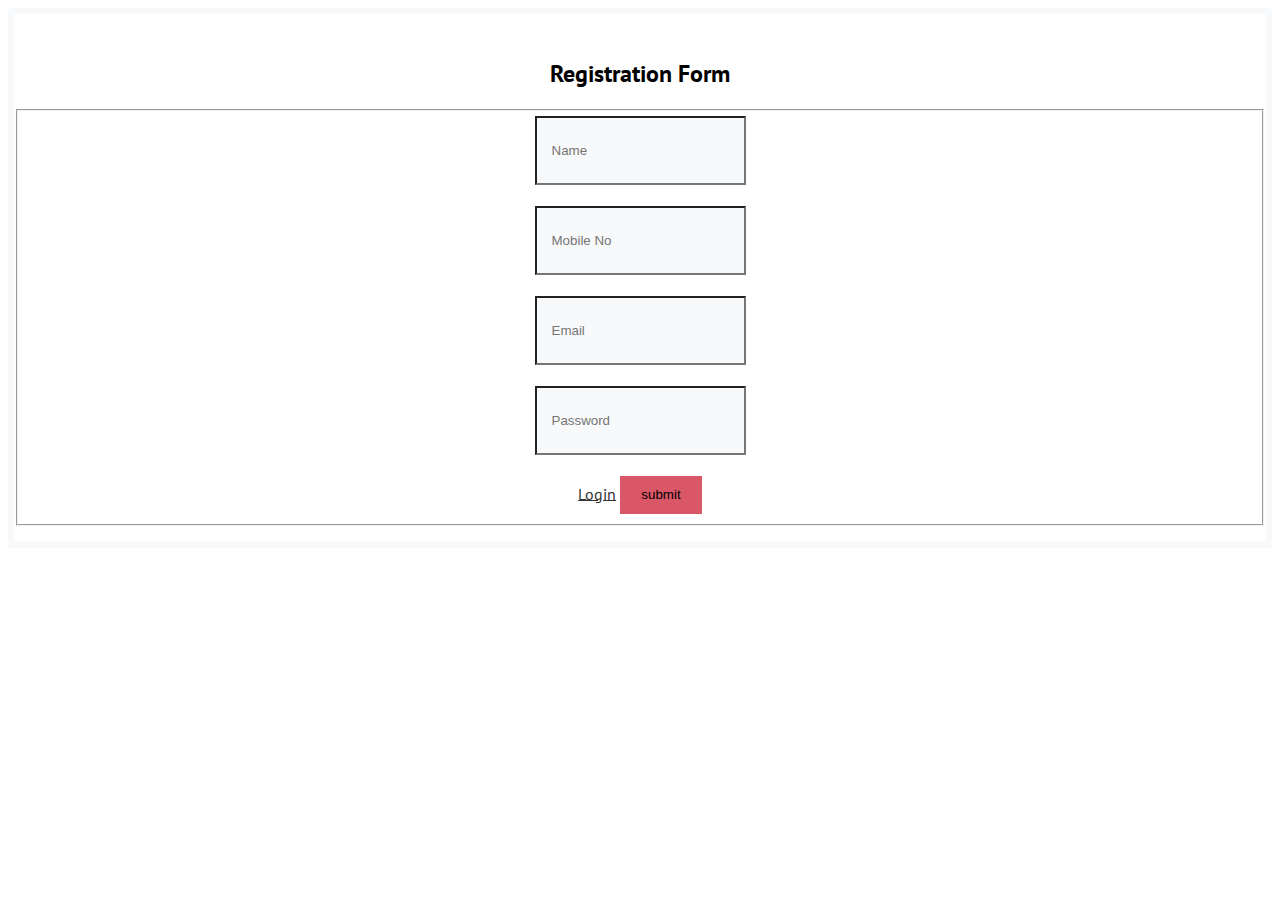
<file: index.html>
<head>
  <link rel="stylesheet" href="./css/index.css">
</head>

<body>
  <div class="container">
    <div class="row justify-content-center">
      <div class="col-md-5">
        <div class="card">
          <h2 class="card-title text-center">Registration Form</a></h2>
          <div class="card-body py-md-4">

            <form action="indexAction.jsp" method="post">

              <fieldset>

                <!-- <label for="fname">Name:</label>
    <input type="name" name="name" /><br />
    <label for="fname">Mobile Number</label>
    <input type="mobileNo" name="mobileNo" /><br />
    <label for="fname">Email</label>
    <input type="email" name="email" /><br />
    <label for="fname">Password</label>
    <input type="password" name="password" /><br /><br />
    <input type="submit" value="submit" /> -->

                <div class="form-group">
                  <input type="name" class="form-control" id="name" placeholder="Name" name="name">
                </div>
                <div class="form-group">
                  <input type="mobileNo" class="form-control" id="mobileNo" placeholder="Mobile No" name="mobileNo">
                </div>
                <div class="form-group">
                  <input type="email" class="form-control" id="email" placeholder="Email" name="email">
                </div>
                <div class="form-group">
                  <input type="password" class="form-control" id="password" placeholder="Password" name="password">
                </div>
                <div class="d-flex flex-row align-items-center justify-content-between">
                  <a href="./login.html">Login</a>
                  <input class="btn btn-primary" type="submit" value="submit" />
                </div>

              </fieldset>
            </form>
          </div>
        </div>
      </div>
    </div>
  </div>
</body>
</file>
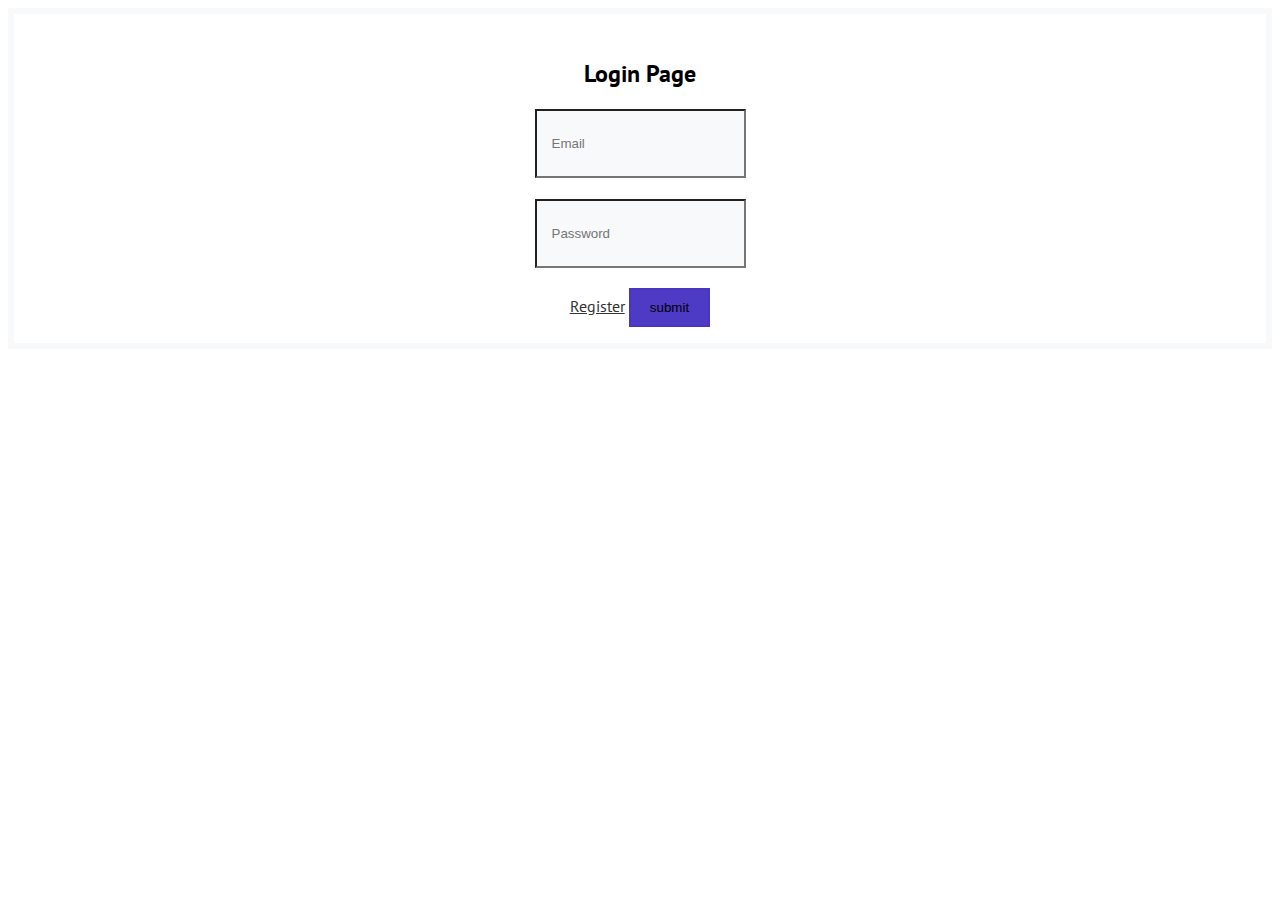
<file: login.html>
<head>
    <link rel="stylesheet" href="./css/login.css">
</head>

<body>

    <div class="container">
        <div class="row justify-content-center">
            <div class="col-md-5">
                <div class="card">
                    <h2 class="card-title text-center">Login Page</a></h2>
                    <div class="card-body py-md-4">
                        <form action="login.jsp" method="post">
                            <!-- User name :<input type="name" name="name" />
        password :<input type="password" name="password" />
        <input type="submit" /> -->



                            <div class="form-group">
                                <input type="email" class="form-control" id="email" placeholder="Email" name="email">
                            </div>
                            <div class="form-group">
                                <input type="password" class="form-control" id="password" placeholder="Password"
                                    name="password">
                            </div>
                            <div class="d-flex flex-row align-items-center justify-content-between">
                                <a href="./index.html">Register</a>
                                <input class="btn btn-primary" type="submit" value="submit" />
                            </div>
                        </form>
                    </div>
                </div>
            </div>
        </div>
    </div>
</body>
</file>
<file: css/index.css>
@import url('https://fonts.googleapis.com/css?family=PT+Sans');

body{
  background: #fff;
  font-family: 'PT Sans', sans-serif;
  text-align: center;
  /* border: 0; */
}
h2{
  padding-top: 1.5rem;
}
a{
  color: #333;
}
a:hover{
  color: #da5767;
  text-decoration: none;
}
.card{
  border: 0.40rem solid #f8f9fa;
  top: 10%;
}
.form-control{
  background-color: #f8f9fa;
  padding: 20px;
  padding: 25px 15px;
  margin-bottom: 1.3rem;
}

.form-control:focus {

    color: #000000;
    background-color: #ffffff;
    border: 3px solid #da5767;
    outline: 0;
    box-shadow: none;

}

.btn{
  padding: 0.6rem 1.2rem;
  background: #da5767;
  border: 2px solid #da5767;
}
.btn-primary:hover {

    
    background-color: #df8c96;
    border-color: #df8c96;
  transition: .3s;

}
</file>
<file: css/login.css>
@import url('https://fonts.googleapis.com/css?family=PT+Sans');

body{
  background: #fff;
  font-family: 'PT Sans', sans-serif;
  text-align: center;
  /* border: 0; */
}
h2{
  padding-top: 1.5rem;
}
a{
  color: #333;
}
a:hover{
  color: #4536a5;
  text-decoration: none;
}
.card{
  border: 0.40rem solid #f8f9fa;
  top: 10%;
}
.form-control{
  background-color: #f8f9fa;
  padding: 20px;
  padding: 25px 15px;
  margin-bottom: 1.3rem;
}

.form-control:focus {

    color: #000000;
    background-color: #ffffff;
    border: 3px solid #472da6;
    outline: 0;
    box-shadow: none;

}

.btn{
  padding: 0.6rem 1.2rem;
  background: #4d3ac5;
  border: 2px solid #4b34c1;
}
.btn-primary:hover {

    
    background-color: #5146ae;
    border-color: #5b2dab;
  transition: .3s;

}
</file>
